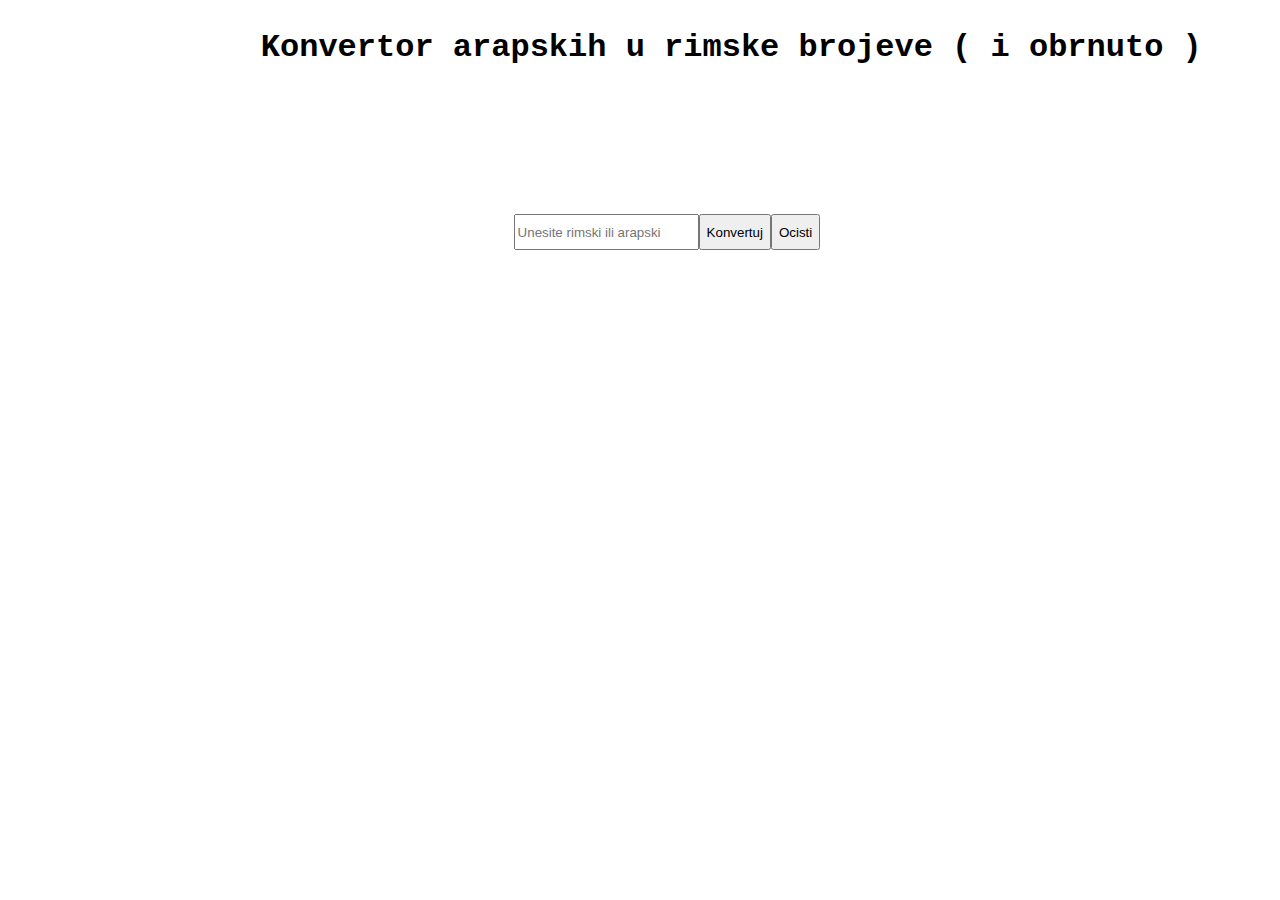
<file: zad1/index.html>
<!DOCTYPE html>
<html>
<head>
    <meta charset="utf-8" />
    <meta http-equiv="X-UA-Compatible" content="IE=edge">
    <title>Zad 1</title>
    <meta name="viewport" content="width=device-width, initial-scale=1">
    <link rel="stylesheet" type="text/css" media="screen" href="style.css" />
</head>
<body>
    <div class="k">
        <h1>Konvertor arapskih u rimske brojeve ( i obrnuto )</h1>
    </div>
    <div class="c">
        <form action="">
            <input type="text" value="" placeholder="Unesite rimski ili arapski" id="broj">
        </form>
        <button id="kon">Konvertuj</button>
        <button id="clear">Ocisti</button>
    </div>

    <script src="script.js"></script>
</body>
</html>
</file>
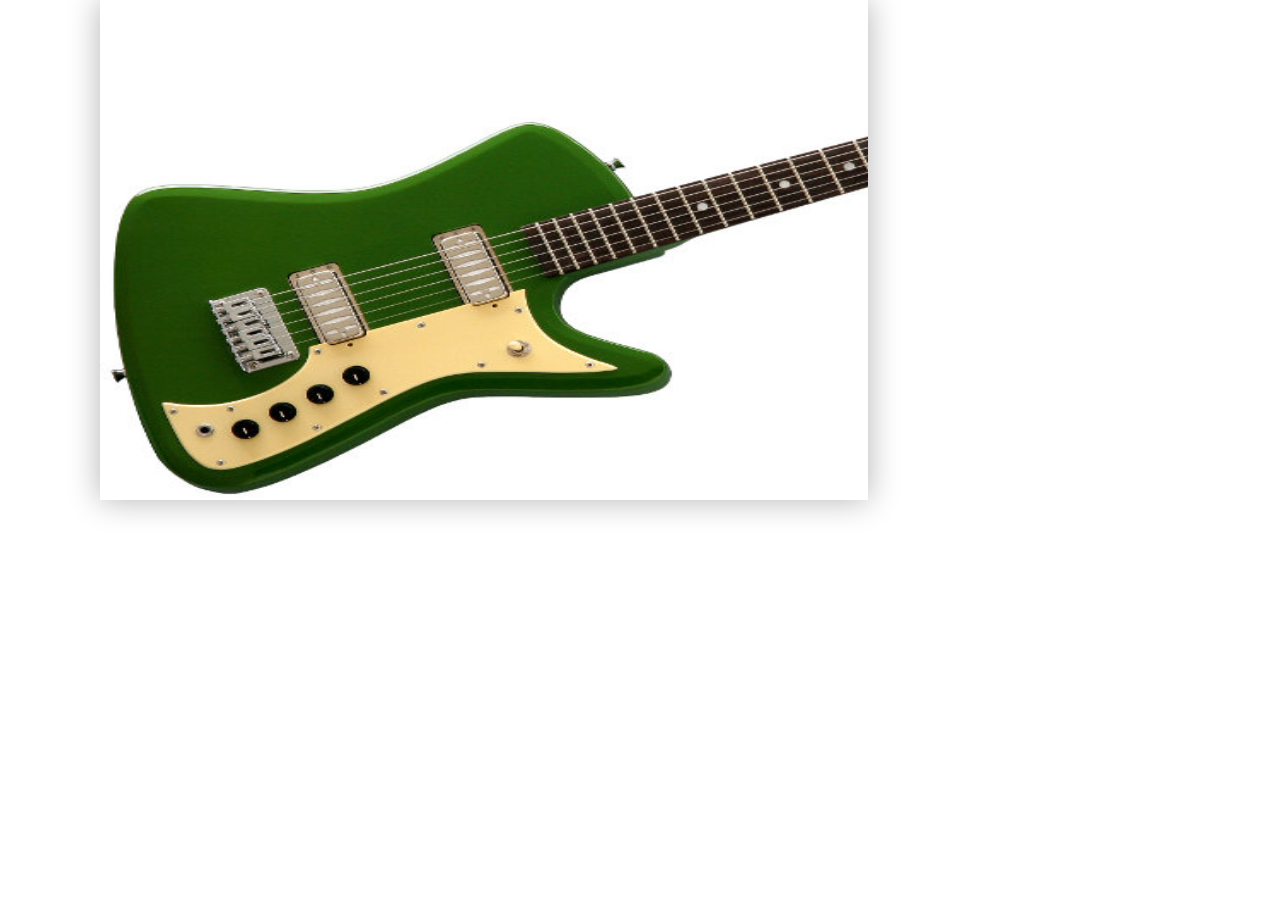
<file: zad2/index.html>
<!DOCTYPE html>
<html lang="en">
<head>
    <meta charset="utf-8" />
    <meta http-equiv="X-UA-Compatible" content="IE=edge">
    <title>Zad 2</title>
    <meta name="viewport" content="width=device-width, initial-scale=1.0">
    <link rel="stylesheet" type="text/css" media="screen" href="style.css" />
    <link rel="stylesheet" href="https://cdnjs.cloudflare.com/ajax/libs/font-awesome/4.7.0/css/font-awesome.min.css">
    <link rel="stylesheet" href="https://use.fontawesome.com/releases/v5.3.1/css/all.css" integrity="sha384-mzrmE5qonljUremFsqc01SB46JvROS7bZs3IO2EmfFsd15uHvIt+Y8vEf7N7fWAU" crossorigin="anonymous">
    
</head>
<body>
    <div class="sl">
        <div class="slajd" id="slider">
            <ul id="slideWrap"> 
                    
                    <li><img src="s1.jpg" alt="nema" class="slidza" /></li>
                    <li><img src="s2.jpg" alt="nema" class="slidza"/></li>
                    <li><img src="s3.jpg" alt="nema" class="slidza"/></li>
                    <li><img src="s4.jpg" alt="nema" class="slidza"/></li>
                    
                </ul>
            <a id="prev" href="#slider"><i class="fas fa-arrow-left"></i></a>
            <a id="next" href="#slider"><i class="fas fa-arrow-right"></i></a>
        </div>
        <button id="X">X</button>
    </div>
    <script src="slider.js"></script>
</body>
</html>
</file>
<file: zad1/style.css>
input{
    display: block;
    height: 30px;
}
body{
    font-family: 'Courier New', Courier, monospace;
}
div{
    display: flex;
    flex-direction: row;
    flex: 1;
    align-content: center;
}
.k{
    margin-left: 20%;
}
.c{
    flex-basis: 30px;
    margin-left: 40%;
    margin-top: 10%;
}
</file>
<file: zad2/style.css>
body{
    margin: 0;
    padding: 0;
}
 #slider {
    position: relative;
    left: 100px;
    width: 60%;
    height: 500px;
    overflow: hidden;
    box-shadow: 0 0 30px rgba(0,0,0,0.3);
}

#slideWrap{
    position: relative;
    list-style: none;
    height: 100%;
    width: 9999%;
    padding: 0;
    margin: 0;
    transition: all 750ms ease;
    left: 0;
}    
.slajd li{
    position: relative;
    height: 100%;
    width: calc(100vw);
    float: left;
}   
.slajd img {
    width: 100%;
    height: 100%;
}


#prev, #next{
    width: 50px;
    line-height: 50px;
    border-radius: 50%;
    font-size: 2rem;
    text-shadow: 0 0 20px rgba(0,0,0,0.6);
    text-align: center;
    color: white;
    text-decoration: none;
    position: absolute;
    top: 50%;
    transform: translateY(-50%);
    transition: all 150ms ease;
    
}
#prev:hover {
    background-color: rgba(0,0,0,0.5);
    text-shadow: 0;
    }
#next:hover {
    background-color: rgba(0,0,0,0.5);
    text-shadow: 0;
}
#prev {  
    left: 10px;
}
#next{
    right: 10px;
}
div:after{
    content: "";
    display: table;
    clear: both;
}

.sl{
    background-color: white;
}
#X{
    position: fixed;
    display: none;
    top: 30px;
    right: 100px;
    color: red;
    size: 30px;
}
</file>
